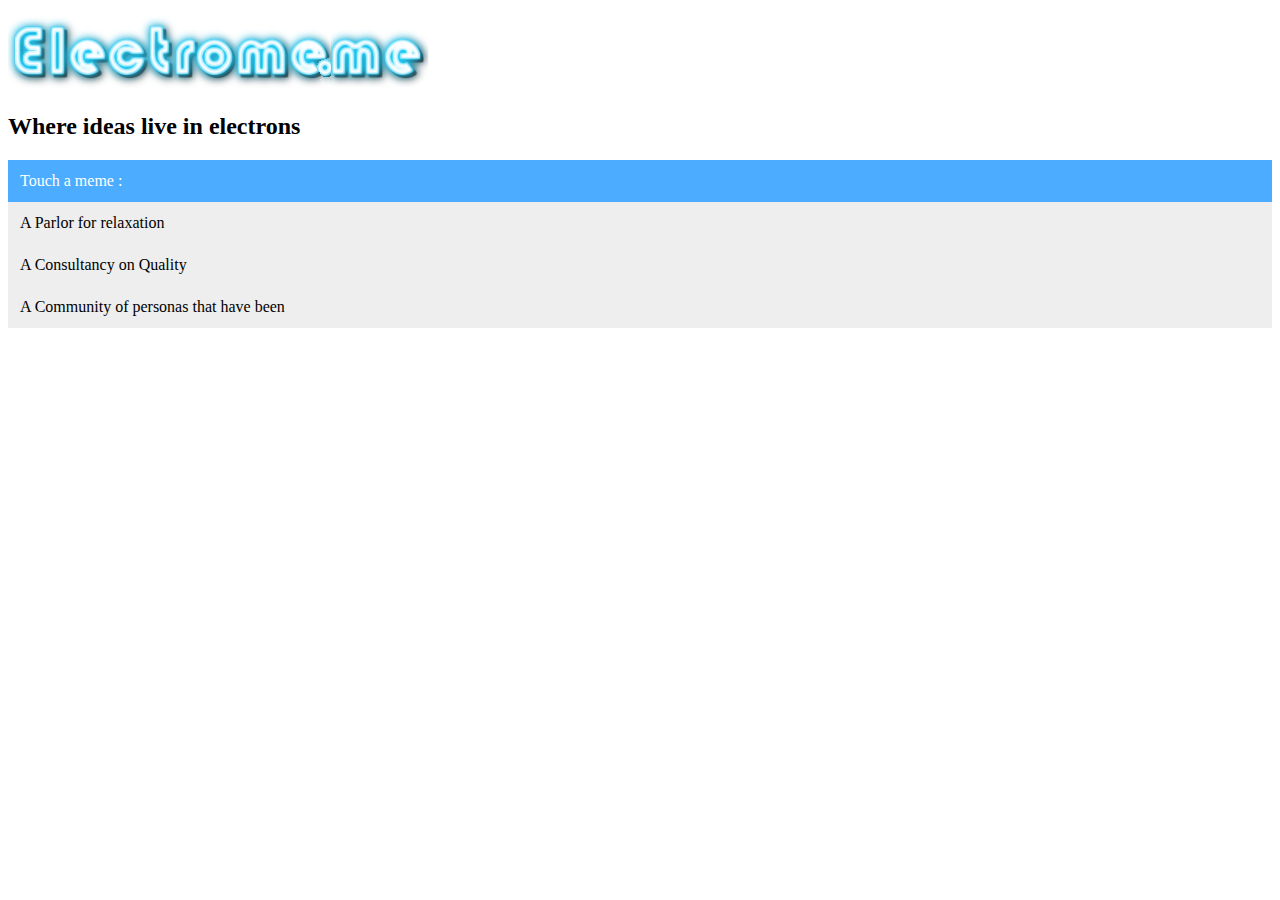
<file: index.html>
<!DOCTYPE html>
<html>
<head>

  <link rel="apple-touch-icon" sizes="57x57" href="/apple-icon-57x57.png">
<link rel="apple-touch-icon" sizes="60x60" href="/apple-icon-60x60.png">
<link rel="apple-touch-icon" sizes="72x72" href="/apple-icon-72x72.png">
<link rel="apple-touch-icon" sizes="76x76" href="/apple-icon-76x76.png">
<link rel="apple-touch-icon" sizes="114x114" href="/apple-icon-114x114.png">
<link rel="apple-touch-icon" sizes="120x120" href="/apple-icon-120x120.png">
<link rel="apple-touch-icon" sizes="144x144" href="/apple-icon-144x144.png">
<link rel="apple-touch-icon" sizes="152x152" href="/apple-icon-152x152.png">
<link rel="apple-touch-icon" sizes="180x180" href="/apple-icon-180x180.png">
<link rel="icon" type="image/png" sizes="192x192"  href="/android-icon-192x192.png">
<link rel="icon" type="image/png" sizes="32x32" href="/favicon-32x32.png">
<link rel="icon" type="image/png" sizes="96x96" href="/favicon-96x96.png">
<link rel="icon" type="image/png" sizes="16x16" href="/favicon-16x16.png">
<link rel="manifest" href="/manifest.json">
<meta name="msapplication-TileColor" content="#ffffff">
<meta name="msapplication-TileImage" content="/ms-icon-144x144.png">
<meta name="theme-color" content="#ffffff">
  
  
<meta name="viewport" content="width=device-width, initial-scale=1">
<style>
.vertical-menu {
  width: 100%;
}
.vertical-menu a {
  background-color: #eee;
  color: black;
  display: block;
  padding: 12px;
  text-decoration: none;
}
.vertical-menu a:hover {
  background-color: #ccc;
}
.vertical-menu a.active {
  background-color: #4Cacff;
  color: white;
}
  img { 
    max-width: 100%; 
    height: auto; 
}
</style>
</head>
<body>
  <div>
  <p>
<img  src="electromeme.png"/>
    </p></div>
  <h2> Where ideas live in electrons </h2>

<div class="vertical-menu">
  <a href="#" class="active">Touch a meme : 
  <a href="parlor/index.html">A Parlor for relaxation</a>
  <a href="psyqualogy/index.html">A Consultancy on Quality </a>
  <a href="community/index.html">A Community of personas that have been</a>
 
</div>

 
</body>
</html>
</file>
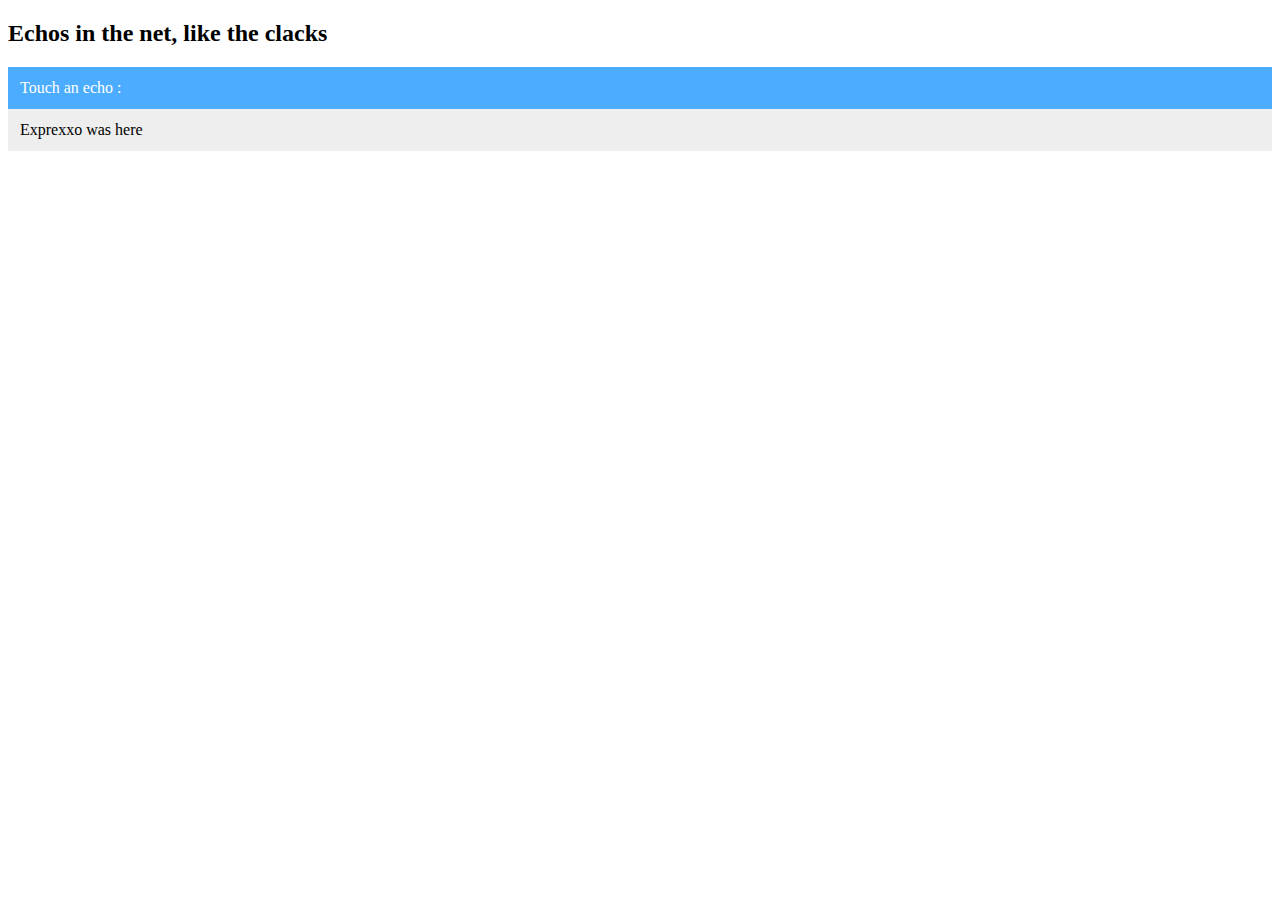
<file: community/index.html>
<!DOCTYPE html>
<html>
<head>
<meta name="viewport" content="width=device-width, initial-scale=1">
<style>
.vertical-menu {
  width: 100%;
}
.vertical-menu a {
  background-color: #eee;
  color: black;
  display: block;
  padding: 12px;
  text-decoration: none;
}
.vertical-menu a:hover {
  background-color: #ccc;
}
.vertical-menu a.active {
  background-color: #4Cacff;
  color: white;
}
  img { 
    max-width: 100%; 
    height: auto; 
}
</style>
</head>
<body>
  <h2> Echos in the net, like the clacks </h2>
<div class="vertical-menu">
  <a href="#" class="active">Touch an echo  : 
  <a href="http://exprexxo.github.io">Exprexxo was here </a>
</div>

 
</body>
</html>
</file>
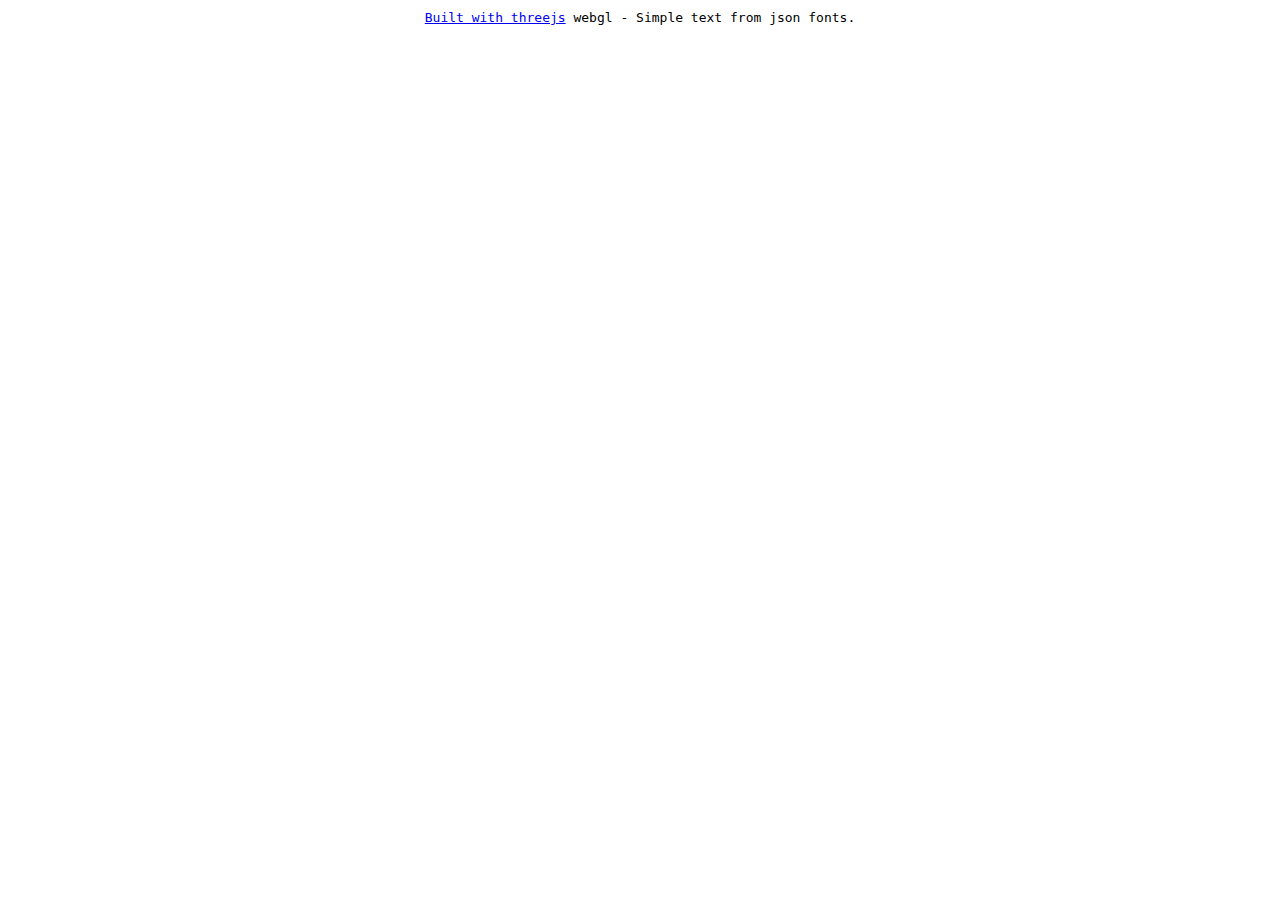
<file: psyqualogy/conflictcloud/index.html>
<!DOCTYPE html>
<html lang="en" >

<head>
  <meta charset="UTF-8">
  <title>Conflict Cloud</title>
  
  
  
      <link rel="stylesheet" href="css/style.css">

  
</head>

<body>

  <div id="info">
  <a href="http://threejs.org" target="_blank" rel="noopener">Built with threejs</a> webgl - Simple text from json fonts.
</div>
  <script src='https://s3.amazonaws.com/aws-codestar-us-east-1-562663496915-xikawa-app/public/assets/js/three.js'></script>
<script src='https://s3.amazonaws.com/aws-codestar-us-east-1-562663496915-xikawa-app/public/assets/js/threecss.js'></script>
<script src='https://s3.amazonaws.com/aws-codestar-us-east-1-562663496915-xikawa-app/public/assets/js/OrbitControls.js'></script>
<script src='https://s3.amazonaws.com/aws-codestar-us-east-1-562663496915-xikawa-app/public/assets/js/webglrenderer.js'></script>

  

    <script  src="js/index.js"></script>




</body>

</html>
</file>
<file: psyqualogy/conflictcloud/css/style.css>
body {
  font-family: Monospace;
  background-color: #;
  margin: 0px;
  overflow: hidden;
}
#info {
  position: absolute;
  top: 10px;
  width: 100%;
  text-align: center;
}
.cloudLayer {
  height: 256px;
  left: 50%;
  margin-left: -128px;
  margin-top: -128px;
  position: absolute;
  top: 50%;
  width: 256px;
}
</file>
